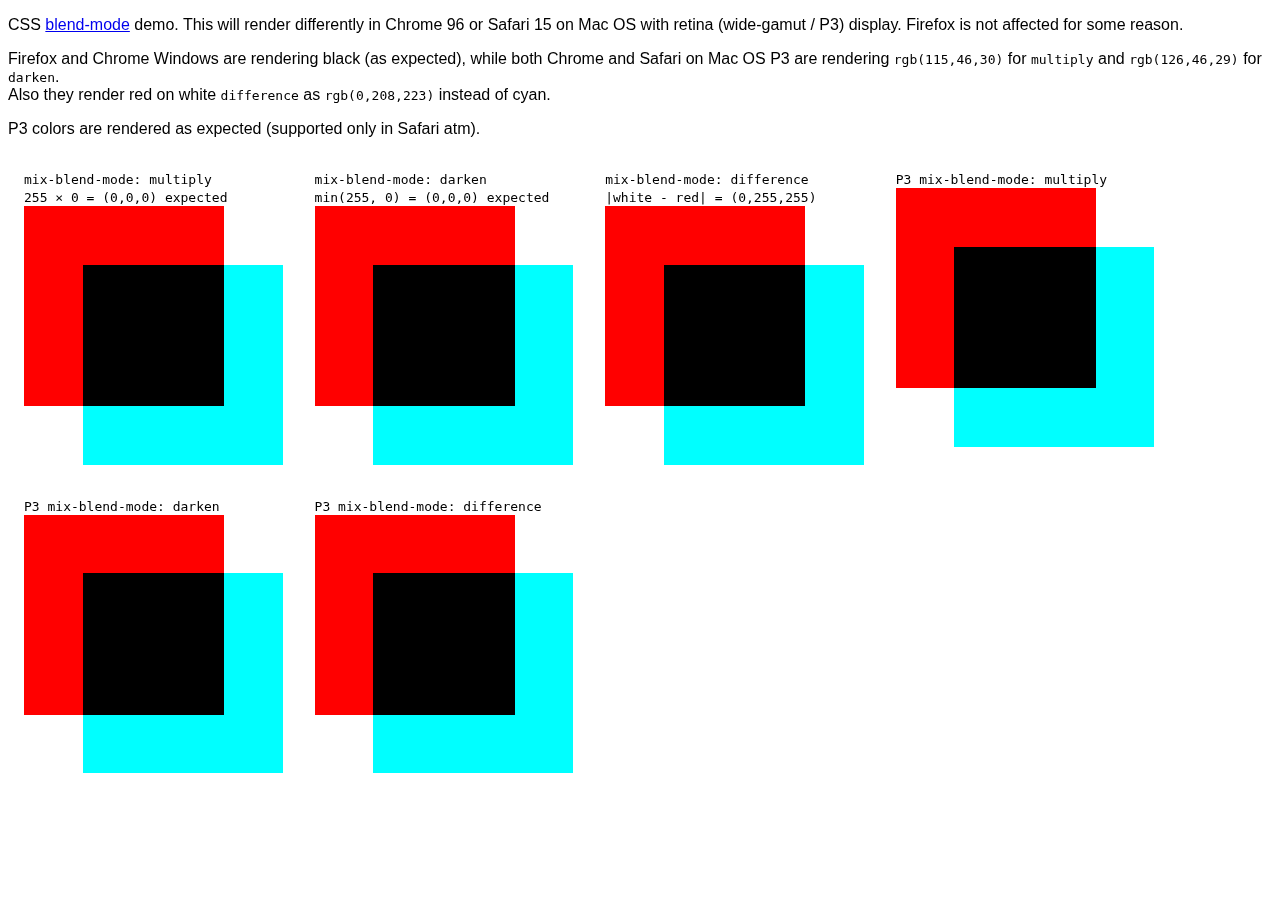
<file: mix-blend-mode/index.html>
<!DOCTYPE html>
<html lang="en" >
<head>
  <meta charset="UTF-8">
  <title>CodePen - CSS mix-blend-mode cross-browser issues</title>
  <link rel="stylesheet" href="./style.css">

</head>
<body>
<!-- partial:index.partial.html -->
<p>
  CSS <a href="https://developer.mozilla.org/en-US/docs/Web/CSS/blend-mode">blend-mode</a> demo.
  This will render differently in Chrome 96 or Safari 15 on Mac OS with retina (wide-gamut / P3) display. Firefox is not affected for some reason.
</p>  
<p>
  Firefox and Chrome Windows are rendering black (as expected), while both Chrome and Safari on Mac OS P3 are rendering <code>rgb(115,46,30)</code> for <code>multiply</code> and <code>rgb(126,46,29)</code> for <code>darken</code>.<br>
  Also they render red on white <code>difference</code> as <code>rgb(0,208,223)</code> instead of cyan.
</p>
<p>P3 colors are rendered as expected (supported only in Safari atm).</p>

<main>

  <section>
    <code>mix-blend-mode: multiply</code><br>
    <code>255 × 0 = (0,0,0) expected</code>
    <div class="preview">
      <div></div>
      <div class="multiply"></div>
    </div>
  </section>

  <section>
    <code>mix-blend-mode: darken</code><br>
    <code>min(255, 0) = (0,0,0) expected</code>
    <div class="preview">
      <div></div>
      <div class="darken"></div>
    </div>
  </section>

  <section>
    <code>mix-blend-mode: difference</code><br>
    <code>|white - red| = (0,255,255)</code>
    <div class="preview difference">
      <div></div>
      <div></div>
    </div>
  </section>

  
  <section class="p3">
    <code>P3 mix-blend-mode: multiply</code>
    <div class="preview">
      <div></div>
      <div class="multiply"></div>
    </div>
  </section>

  <section class="p3">
    <code>P3 mix-blend-mode: darken</code>
    <div class="preview">
      <div></div>
      <div class="darken"></div>
    </div>
  </section>

  <section class="p3">
    <code>P3 mix-blend-mode: difference</code>
    <div class="preview difference">
      <div></div>
      <div></div>
    </div>
  </section>
</main>
<!-- partial -->
  
</body>
</html>
</file>
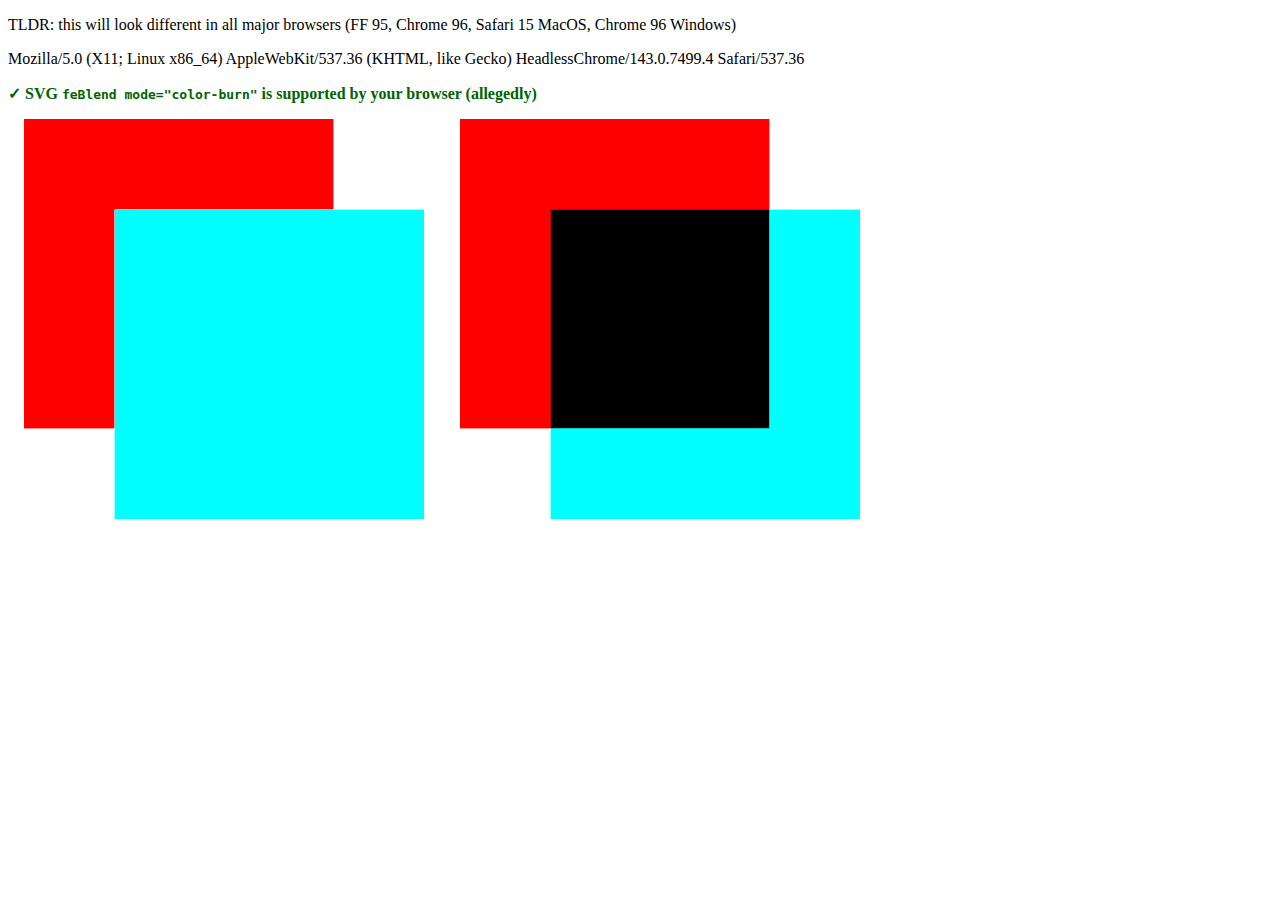
<file: svg-feBlend/index.html>
<!DOCTYPE html>
<html lang="en" >
<head>
  <meta charset="UTF-8">
  <title>CodePen - SVG feBlend cross-browser support</title>
  <link rel="stylesheet" href="./style.css">

</head>
<body>
<!-- partial:index.partial.html -->
<p>TLDR: this will look different in all major browsers (FF 95, Chrome 96, Safari 15 MacOS, Chrome 96 Windows)</p>
<p id="ua">Could not detect User Agent...</p>
<div id="isBlendColorBurnSupported">SVG <code>feBlend mode="color-burn"</code> is <span>NOT</span> supported by your browser (allegedly)</div>
<svg version="1.1" width="400" height="400" viewBox="0 0 1000 1000" xmlns="http://www.w3.org/2000/svg">
  <defs>
    <filter id="blend-color-burn" color-interpolation-filters="linearRGB" x="0" y="0" width="1000" height="1000">
      <feFlood flood-color="cyan" result="cyan-bg" />
      <feComposite operator="in" in="cyan-bg" in2="SourceGraphic" result="cyan"/> <!-- paint source shape to cyan -->
      <feOffset in="cyan" dx="226.5" dy="226.5" result="shift"/> <!-- shift re-painted shape to the right -->
      <feBlend in="SourceGraphic" in2="shift" mode="color-burn"/>
    </filter>
  </defs>
  <rect x="0" y="0" width="773.5" height="773.5" fill="red" filter="url(#blend-color-burn)" />
</svg>

<svg version="1.1" width="400" height="400" viewBox="0 0 1000 1000" xmlns="http://www.w3.org/2000/svg">
  <defs>
    <filter id="blend-multiply" color-interpolation-filters="linearRGB" x="0" y="0" width="1000" height="1000">
      <feFlood flood-color="cyan" result="cyan-bg" />
      <feComposite operator="in" in="cyan-bg" in2="SourceGraphic" result="cyan"/> <!-- paint source shape to cyan -->
      <feOffset in="cyan" dx="226.5" dy="226.5" result="shift"/> <!-- shift re-painted shape to the right -->
      <feBlend in="SourceGraphic" in2="shift" mode="multiply"/>
    </filter>
  </defs>
  <rect x="0" y="0" width="773.5" height="773.5" fill="red" filter="url(#blend-multiply)" />
</svg>
<!-- partial -->
  <script  src="./script.js"></script>

</body>
</html>
</file>
<file: mix-blend-mode/style.css>
:root {
  /* CSS variables have better support than mix-blend-mode, so it is definitely safe to use CSS variables for that demo without any fallbacks */
  --box: 200px;
  --sqrt2: 1.414213562373;
  --shift: calc(var(--box) - var(--box) / var(--sqrt2));
}

body {
  font-family: sans-serif;
}

main {
  display: flex;
  flex-wrap: wrap;
}

main > section {
  margin: 1em;
}

.preview {
  width: calc(0px + var(--box) + var(--shift));
  height: calc(var(--box) + var(--shift));
  overflow: visible;
  
  background: rgb(255, 255, 255);
  position: relative;
}
.preview > div {
  width: var(--box);
  height: var(--box); 
  position: absolute;
}
.preview > div:nth-child(1) {
  background: rgb(255, 0, 0);
  top: 0;
  left: 0;
}
.preview > div:nth-child(2) {
  background: rgb(0, 255, 255);
  top: var(--shift);
  left: var(--shift);
}

.multiply {
  mix-blend-mode: multiply;
}
.darken {
  mix-blend-mode: darken;
}
.difference > div:nth-child(2) {
    background: rgb(255, 0, 0);
    mix-blend-mode: difference;
}

.p3 > .preview > div:nth-child(1) {
  background: color(display-p3 1 0 0);
}
.p3 > .preview > div:nth-child(2) {
  background: color(display-p3 0 1 1);
}
.p3 > .difference > div:nth-child(2) {
  background: color(display-p3 1 0 0);
}
</file>
<file: svg-feBlend/style.css>
#isBlendColorBurnSupported {
  color: darkred;
  font-weight: 600;
  display: none;
}
#isBlendColorBurnSupported::before {
  content: '× ';
}
#isBlendColorBurnSupported.supported {
  color: darkgreen;
}
#isBlendColorBurnSupported.supported::before {
  content: '✓ ';
}
#isBlendColorBurnSupported.supported > span {
  display: none;
}

svg {
  margin: 1em;
}
</file>
